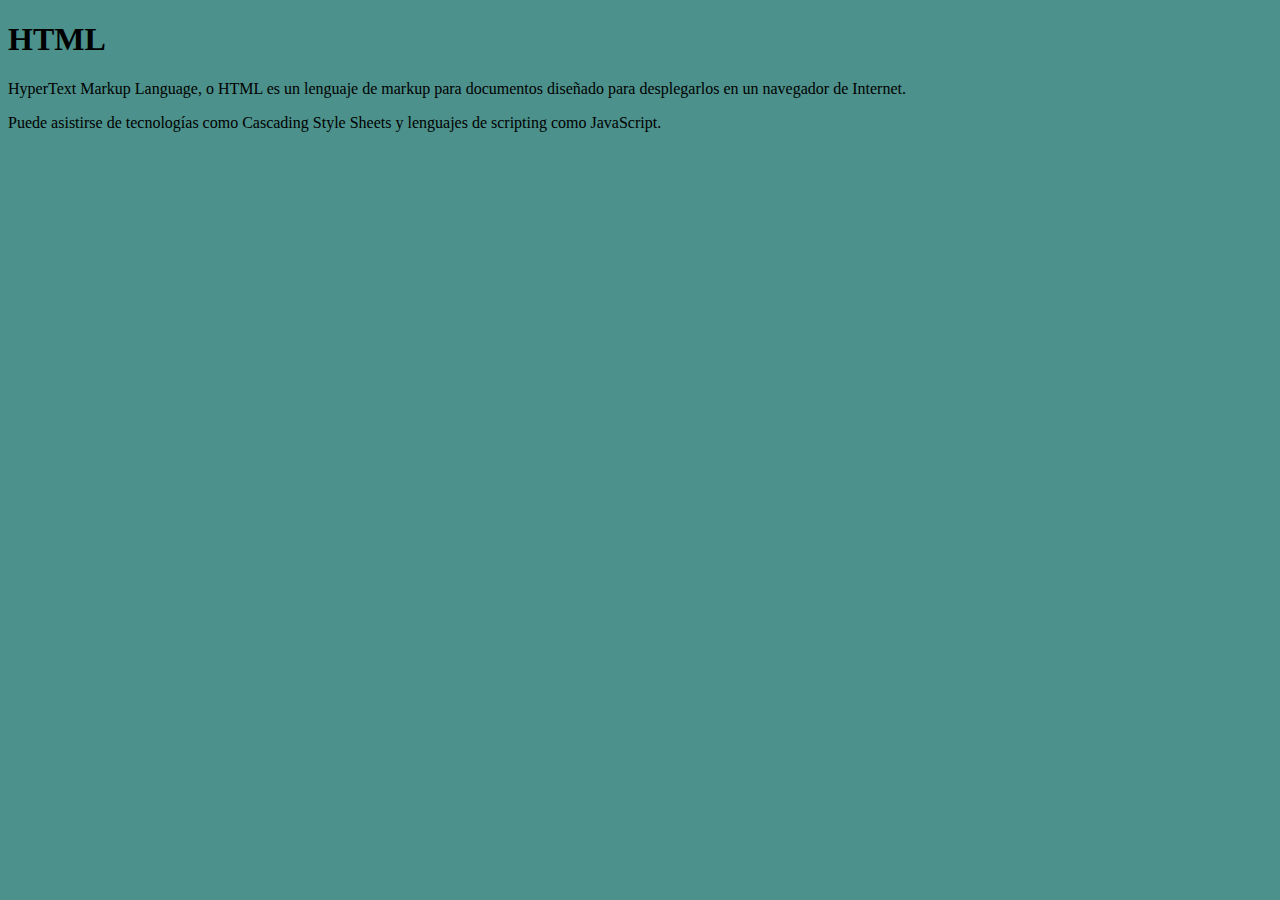
<file: index.html>
<!DOCTYPE html>
<html>
    <head>
        <meta charset="utf-8">
        <link rel="icon" href="images/favicon.ico" type="image/x-icon">
        <link href="css/test3.css" rel="stylesheet">
        <title>Introducción a HTML</title>
    </head>
    <body>
        <h1>HTML</h1>
        <p>HyperText Markup Language, o HTML es un lenguaje de markup para documentos diseñado para desplegarlos en un navegador de Internet.</p>
        <p>Puede asistirse de tecnologías como Cascading Style Sheets y lenguajes de scripting como JavaScript.</p>
    </body>
</html>
</file>
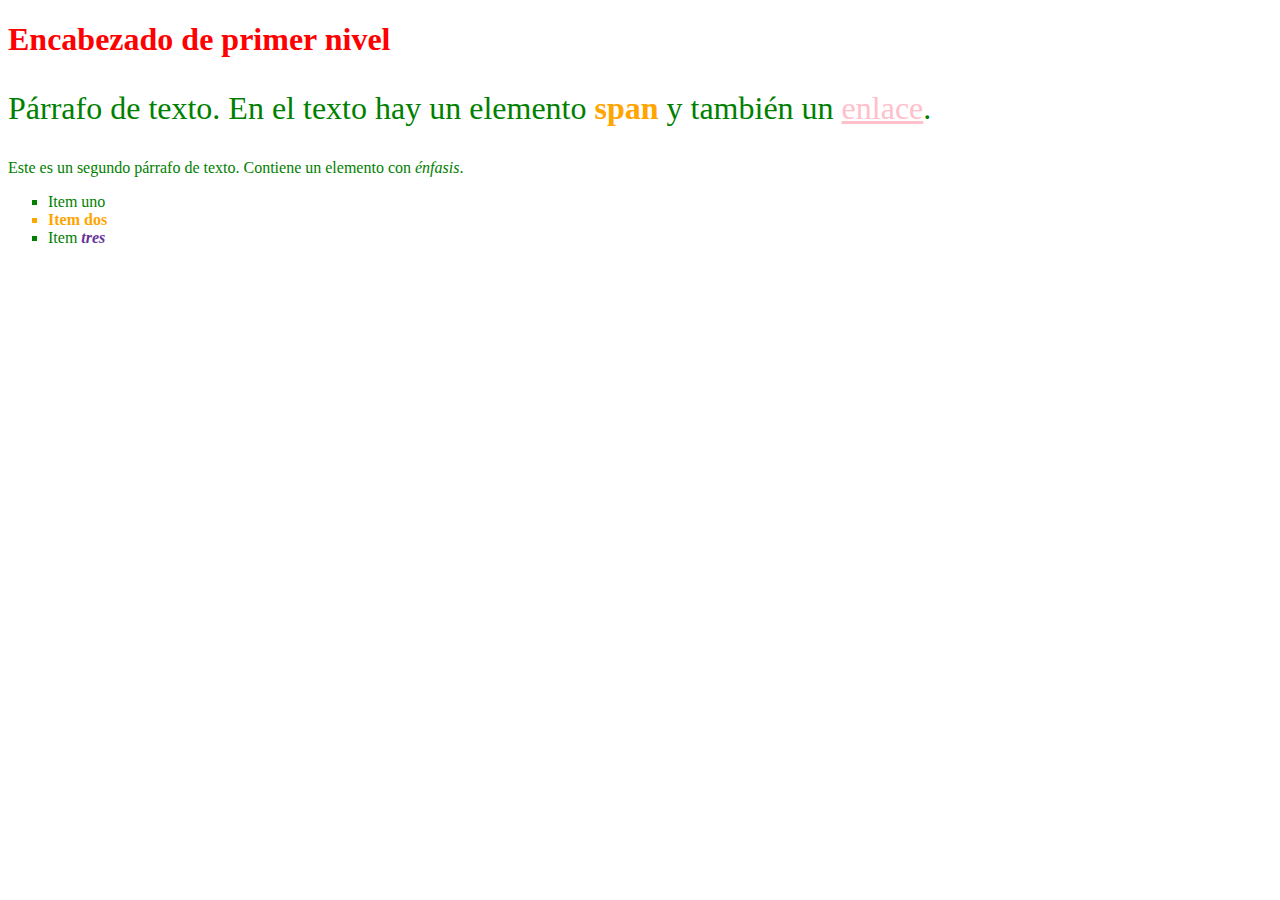
<file: labs/css/solution/index.html>
<!doctype html>
<html lang="es">
    <head>
        <meta charset="utf-8"/>
        <!-- LAB: Añade una referencia a la hoja de estilo styles.css -->
        <link rel="stylesheet" href="styles.css">
        <title>Tutorial de CSS</title>
    </head>
    <body>
        <h1>Encabezado de primer nivel</h1>
        <!-- LAB: Asigna la clase special al span del párrafo de abajo -->
        <p>Párrafo de texto. En el texto hay un elemento <span class="special">span</span> y también un <a href="https://example.com">enlace</a>.</p>

        <p>Este es un segundo párrafo de texto. Contiene un elemento con <em>énfasis</em>.</p>

        <ul>
            <li>Item <span>uno</span></li>
            <!-- LAB: Asigna la clase "special" al segundo elemento de la lista -->
            <li class="special">Item dos</li>
            <li>Item <em>tres</em></li>

        </ul>
    </body>
</html>
</file>
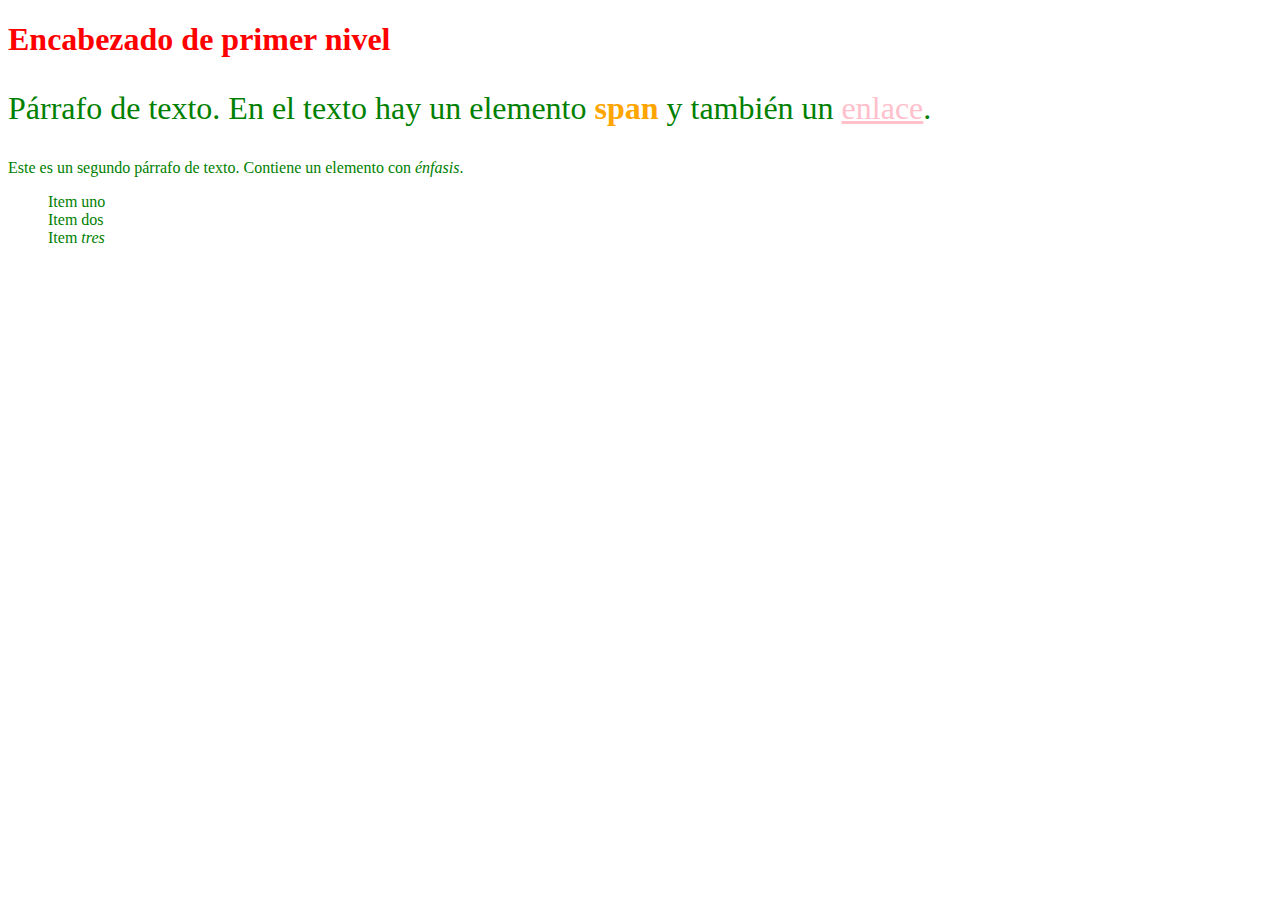
<file: labs/css/student/index.html>
<!doctype html>
<html lang="es">
    <head>

        <meta charset="utf-8"/>
        <!-- LAB: Añade una referencia a la hoja de estilo styles.css -->
        <link rel="stylesheet" href="styles.css">
        <title>Tutorial de CSS</title>
    </head>
    <body>
        <h1>Encabezado de primer nivel</h1>
        <!-- LAB: Asigna la clase special al span del párrafo de abajo -->
        <p>Párrafo de texto. En el texto hay un elemento <span class="special">span</span> y también un <a href="https://example.com">enlace</a>.</p>

        <p>Este es un segundo párrafo de texto. Contiene un elemento con <em>énfasis</em>.</p>

        <ul>
            <li>Item <span>uno</span></li>
            <!-- LAB: Asigna la clase "special" al segundo elemento de la lista -->
            <li>Item dos</li>
            <li>Item <em>tres</em></li>

        </ul>
    </body>
</html>
</file>
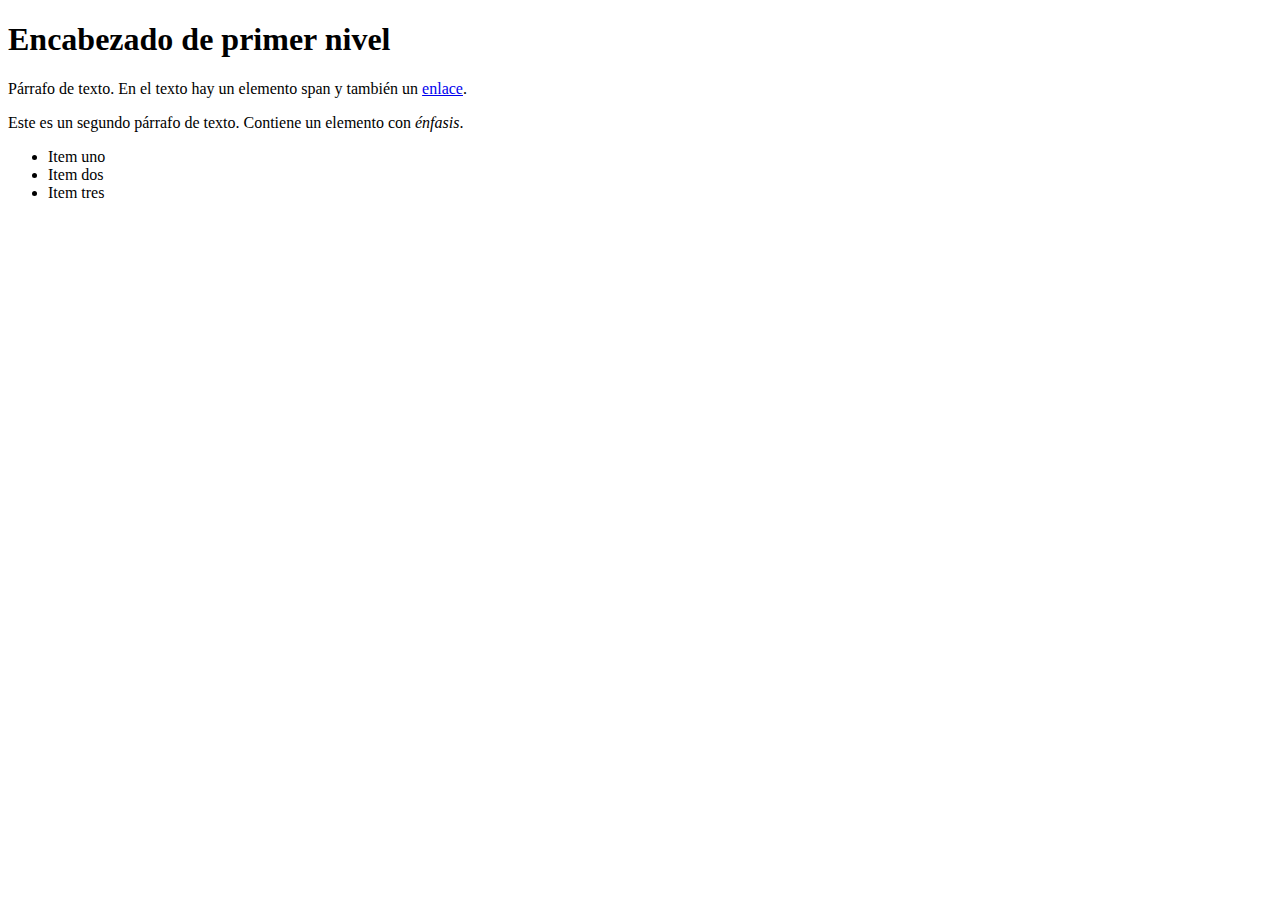
<file: labs/html/solution/index.html>
<!-- LAB: Añade la declaración doctype -->
<!doctype html>
<!-- LAB: Añade el elemento html -->
<html lang="es">
    <!-- LAB: Añade el elemento head -->
    <head>
        <!-- LAB: Añade el elemento meta con charset="utf-8" -->
        <meta charset="utf-8"/>
        <!-- LAB: Añade el elemento title con valor Tutorial de HTML -->
        <title>Tutorial de HTML</title>
    <!-- LAB: Coloca el tag de cierre de head -->
    </head>
    <!-- LAB: Añade el elemento body -->
    <body>
        <!-- LAB: -->
        <h1>Encabezado de primer nivel</h1>
        <!-- LAB: Añade párrafo de texto en un elemento <p> -->
        <p>Párrafo de texto. En el texto hay un elemento span y también un <a href="https://example.com">enlace</a>.</p>
        <!-- LAB: Añade el segundo párrafo -->
        <p>Este es un segundo párrafo de texto. Contiene un elemento con <em>énfasis</em>.</p>
        <!-- LAB: Añade un elemento lista y coloca los renglones de items -->
        <ul>
            <li>Item uno</li>
            <li>Item dos</li>
            <li>Item tres</li>

        </ul>
    <!-- LAB: Añade el tag de cierre de body -->
    </body>
<!-- LAB: Añade el tag de cierre de html-->
</html>
</file>
<file: css/test3.css>
html {
  background-color: rgb(76, 145, 139);
}
/*# sourceMappingURL=test3.css.map */
</file>
<file: labs/css/solution/styles.css>
/* LAB: Agrega una regla para que el color de los encabezados h1 sea rojo. */
h1 {
    color: red;
}
/* LAB: Agrega una regla para que el color de los párrafos sea verde. */
/* LAB: Actualiza la regla para que también el color de los elementos de las listas sea verde. */
p, li {
    color: green;
}
/* LAB: Elimina los estilos de los elementos de las listas. */
/* LAB: Modifica el estilo de las viñetas de los elementos de las listas para que sean cuadrados. */
li {
    list-style-type: square;
}
/* LAB: 
    Crea un selector que comience con el caracter "full stop." 
    Añade una regla para que el color sea orange.
    Añade una regla para que el peso de la fuente sea bold.
*/
.special {
    color: orange;
    font-weight: bold;
}

/* LAB: Añade una regla de tipo descendant combinator para elementos em contenidos en li. */
li em {
    color: rebeccapurple;
    font-weight: bold;
}
/* LAB: Añade un selector de tipo adjacent sibling combinator para h1 con p. */
h1 + p {
    font-size: 200%;
}

/* LAB: Añade un estilo para que un span dentro de un párrafo sea de color rojo. */
p span {
    color: red; 
}

/* LAB: Añade un estilo para que los enlaces no visitados sean color rosa. */
a:link {
    color: pink;
}
/* LAB: Añade un estilo para que los enlaces visitados sean color verde. */
a:visited {
    color: green;
}
</file>
<file: labs/css/student/styles.css>
/* LAB: Agrega una regla para que el color de los encabezados h1 sea rojo. */
h1 {
    color: red;
}
/* LAB: Agrega una regla para que el color de los párrafos sea verde. */
p {
    color: green;
  }
/* LAB: Actualiza la regla para que también el color de los elementos de las listas sea verde. */
p, li {
    color: green;
}
/* LAB: Elimina los estilos de los elementos de las listas. */

/* LAB: Modifica el estilo de las viñetas de los elementos de las listas para que sean cuadrados. */
li {
  list-style-type: none;
}
/* LAB: 
    Crea un selector que comience con el caracter "full stop." 
    Añade una regla para que el color sea orange.
    Añade una regla para que el peso de la fuente sea bold.
*/
.special {
  color: orange;
  font-weight: bold;
}
/* LAB: Añade una regla de tipo descendant combinator para elementos em contenidos en li. */
.special {
  color: orange;
  font-weight: bold;
}
/* LAB: Añade un selector de tipo adjacent sibling combinator para h1 con p. */
h1 + p {
  font-size: 200%;
}
/* LAB: Añade un estilo para que un span dentro de un párrafo sea de color rojo. */
p span {
  color: red; 
}
/* LAB: Añade un estilo para que los enlaces no visitados sean color rosa. */
a:link {
  color: pink;
}
/* LAB: Añade un estilo para que los enlaces visitados sean color verde. */
a:visited {
  color: green;
}
</file>
